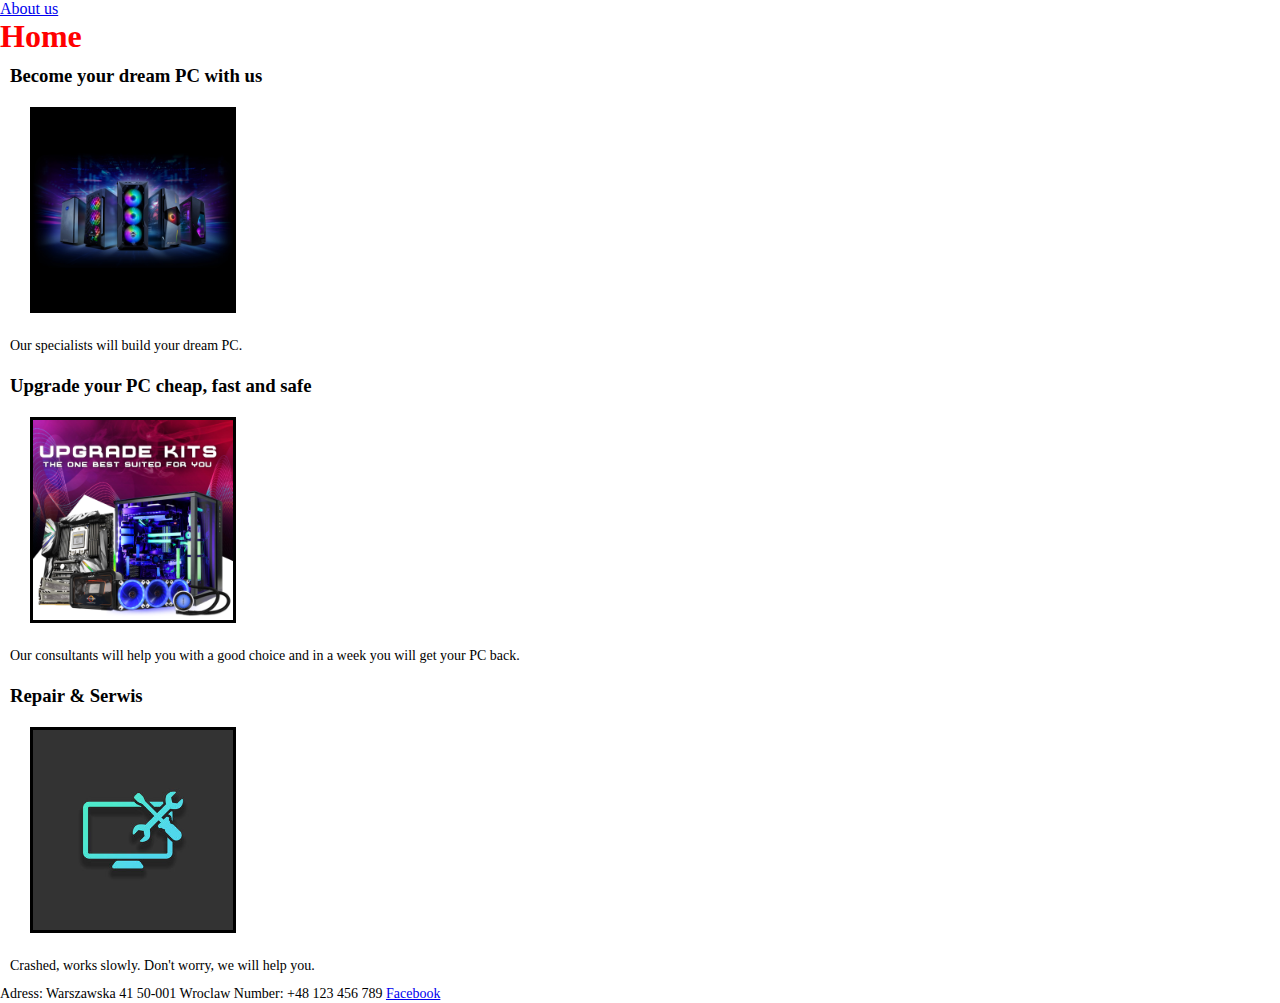
<file: 45-46/HW1/index.html>
<!DOCTYPE html>
<html lang="en">
<head>
    <meta charset="UTF-8">
    <meta http-equiv="X-UA-Compatible" content="IE=edge">
    <meta name="viewport" content="width=device-width, initial-scale=1.0">
    <title>Home</title>
    <link rel="stylesheet" href="reset.css">
    <link rel="stylesheet" href="main.css">
</head>
<body>
    <header> <a href="./about.html">About us</a> </header>
    <h1>Home</h1>
    <main>
        <div>
            <h3>Become your dream PC with us</h3> 
            <img class="img_home" src="./image/build.jpg" alt="PCBuild"> 
            <p>Our specialists will build your dream PC.</p>
        </div>
        <div>
            <h3>Upgrade your PC cheap, fast and safe</h3>
            <img class="img_home" src="./image/upgrade.jpg" alt="Upgrade">
            <p>Our consultants will help you with a good choice and in a week you will get your PC back.</p>
        </div>
        <div>
            <h3>Repair & Serwis</h3>
            <img class="img_home" src="./image/repair1.jpg" alt="Repair">
            <p>Crashed, works slowly. Don't worry, we will help you.</p>
        </div>

    </main>
    <footer>
        <p>
            Adress: Warszawska 41 50-001 Wroclaw
            Number: +48 123 456 789
            <a href="https://www.facebook.com/" target="_blank">Facebook</a>
        </p>
    </footer>
</body>
</html>
</file>
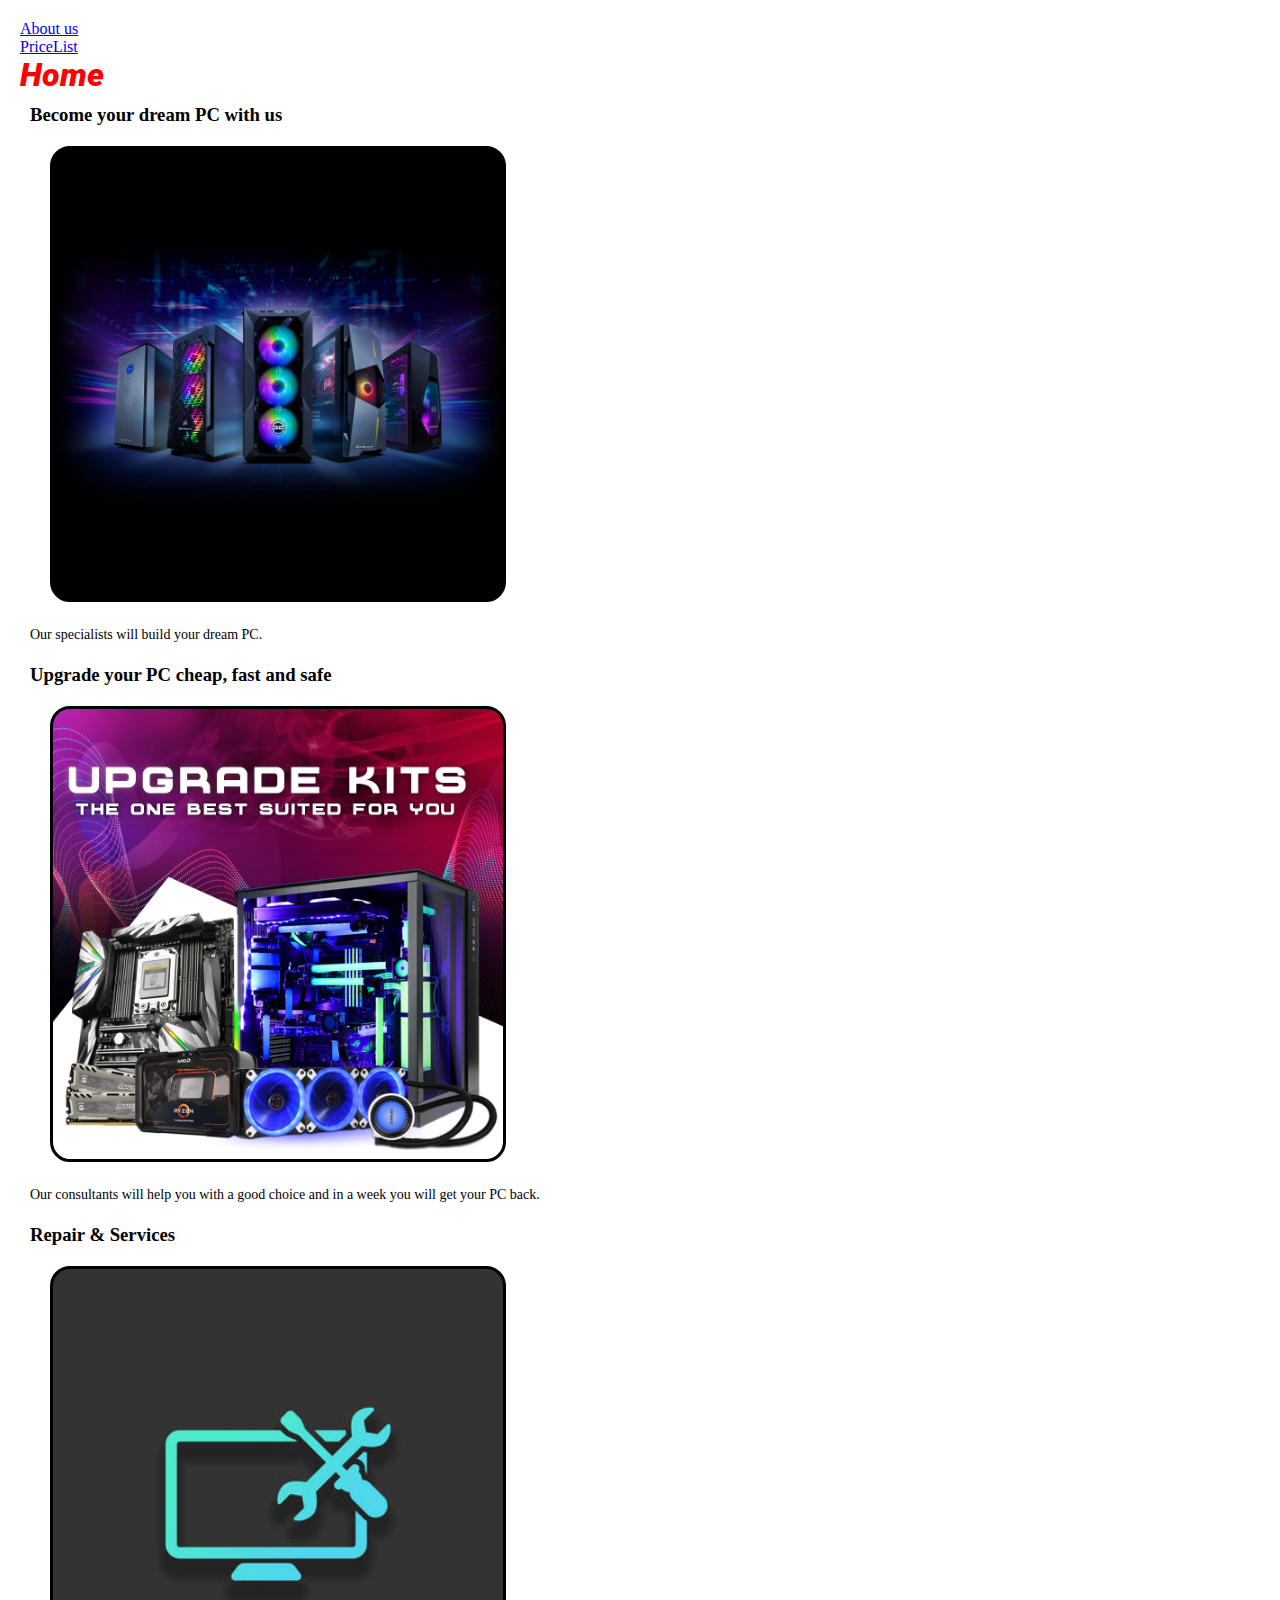
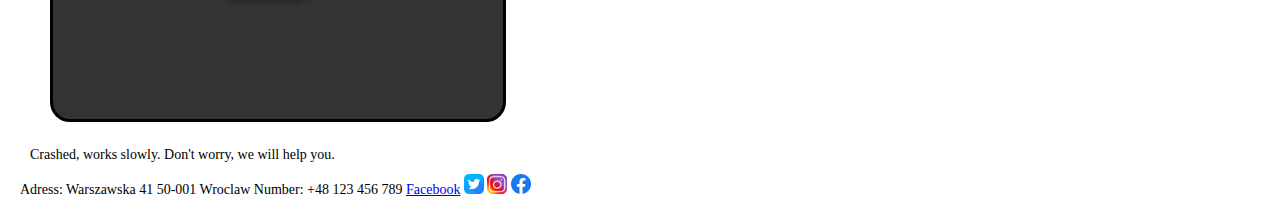
<file: 45-46/HW2/index.html>
<!DOCTYPE html>
<html lang="en">
<head>
    <meta charset="UTF-8">
    <meta http-equiv="X-UA-Compatible" content="IE=edge">
    <meta name="viewport" content="width=device-width, initial-scale=1.0">
    <title>Home</title>
    <link rel="stylesheet" href="reset.css">
    <link rel="stylesheet" href="main.css">
</head>
<body>
    <header> <a href="./about.html">About us</a> </header>
    <header> <a href="./pricelist.html">PriceList</a> </header>
    <h1>Home</h1>
    <main>
        <div>
            <h3>Become your dream PC with us</h3> 
            <img class="img_home" src="./image/build.jpg" alt="PCBuild"> 
            <p>Our specialists will build your dream PC.</p>
        </div>
        <div>
            <h3>Upgrade your PC cheap, fast and safe</h3>
            <img class="img_home" src="./image/upgrade.jpg" alt="Upgrade">
            <p>Our consultants will help you with a good choice and in a week you will get your PC back.</p>
        </div>
        <div>
            <h3>Repair & Services</h3>
            <img class="img_home" src="./image/repair1.jpg" alt="Repair">
            <p>Crashed, works slowly. Don't worry, we will help you.</p>
        </div>

    </main>
    <footer>
        <p>
            Adress: Warszawska 41 50-001 Wroclaw
            Number: +48 123 456 789
            <a href="https://www.facebook.com/" target="_blank">Facebook</a>
            <a href="https://twitter.com/" target="_blank"><img class="img_logo" src="./image/twitter.png" alt="Twitter"></a>
            <a href="https://www.instagram.com/" target="_blank"><img class="img_logo" src="./image/insta.png" alt="Facebook"></a>
            <a href="https://www.facebook.com/" target="_blank"><img class="img_logo" src="./image/facebook.png" alt="Instagram"></a>
        </p>
    </footer>
</body>
</html>
</file>
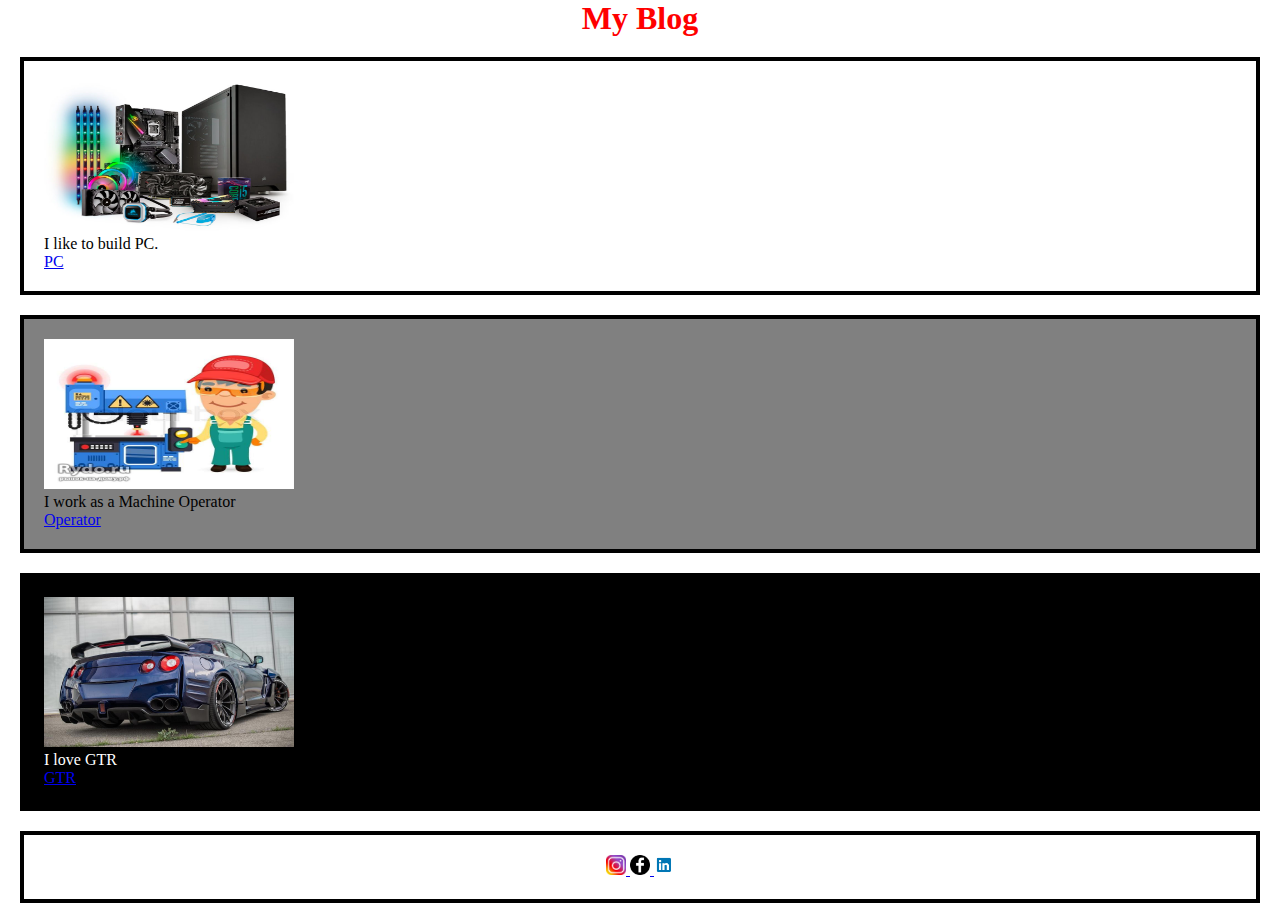
<file: les1/homework/index.html>
<!DOCTYPE html>
<html lang="en">
<head>
    <meta charset="UTF-8">
    <meta http-equiv="X-UA-Compatible" content="IE=edge">
    <meta name="viewport" content="width=device-width, initial-scale=1.0">
    <title>My blog</title>
    <link rel="stylesheet" href="style.css">  
</head>
<body>
    <h1>My Blog</h1>

    <div id="hobby">
        <img src="pc.jpg" alt="PC build">
        <p>I like to build PC.</p>
        <a href="https://www.google.ru/url?sa=i&url=https%3A%2F%2Fpc213.ru%2Fservices%2Fsborka-kompyutera-na-zakaz%2F&psig=AOvVaw0mulK_9pkfViqIlnPsDD7P&ust=1667495605304000&source=images&cd=vfe&ved=0CAoQjRxqFwoTCJiCw6__j_sCFQAAAAAdAAAAABAQ" target="_blank"> PC</a>
    </div>

    <div id="work"> 
        <img src="work.jpg" alt="Machine Operator">
        <p>I work as a Machine Operator</p>
        <a href="https://www.google.ru/url?sa=i&url=https%3A%2F%2Frydo.ru%2Ftula%2Fvakansii-operator-chpu-proizvodstvo-syre-sh%2Ftrebuetsya_operator_stankov_s_chpu_plazmennoy_rezki_2756669&psig=AOvVaw30Zmd2VmWPzYXudoZmujfC&ust=1667497463709000&source=images&cd=vfe&ved=0CAoQjRxqFwoTCKCJ7quGkPsCFQAAAAAdAAAAABAK" target="_blank">Operator</a> 

    </div>

    <div id="car">
        <img src="gtr.jpg" alt="Nissan GTR">
        <p>I love GTR</p>
        <a href="https://www.google.ru/url?sa=i&url=https%3A%2F%2Fwww.tuningblog.eu%2Fpl%2Fkategorie%2Fsamochody-z-az%2FNissan-GTR-R35-Gojira-SCL-285776%2F&psig=AOvVaw3N-qLC0QeNJPNuspoG5Zcf&ust=1667496725885000&source=images&cd=vfe&ved=0CAoQjRxqFwoTCPiZj8qDkPsCFQAAAAAdAAAAABAx" target="_blank">GTR</a>
    </div>
    <div id="socmedia">
        <a href="#" target="_blank"> 
            <img src="insta.png" alt="Instagram"> 
        </a>

        <a href="#" target="_blank">
            <img src="fb.png" alt="Facebook">
        </a>

        <a href="#" target="_blank">
            <img src="link.png" alt="LinkedIn">
        </a>
    </div>
</body>
</html>
</file>
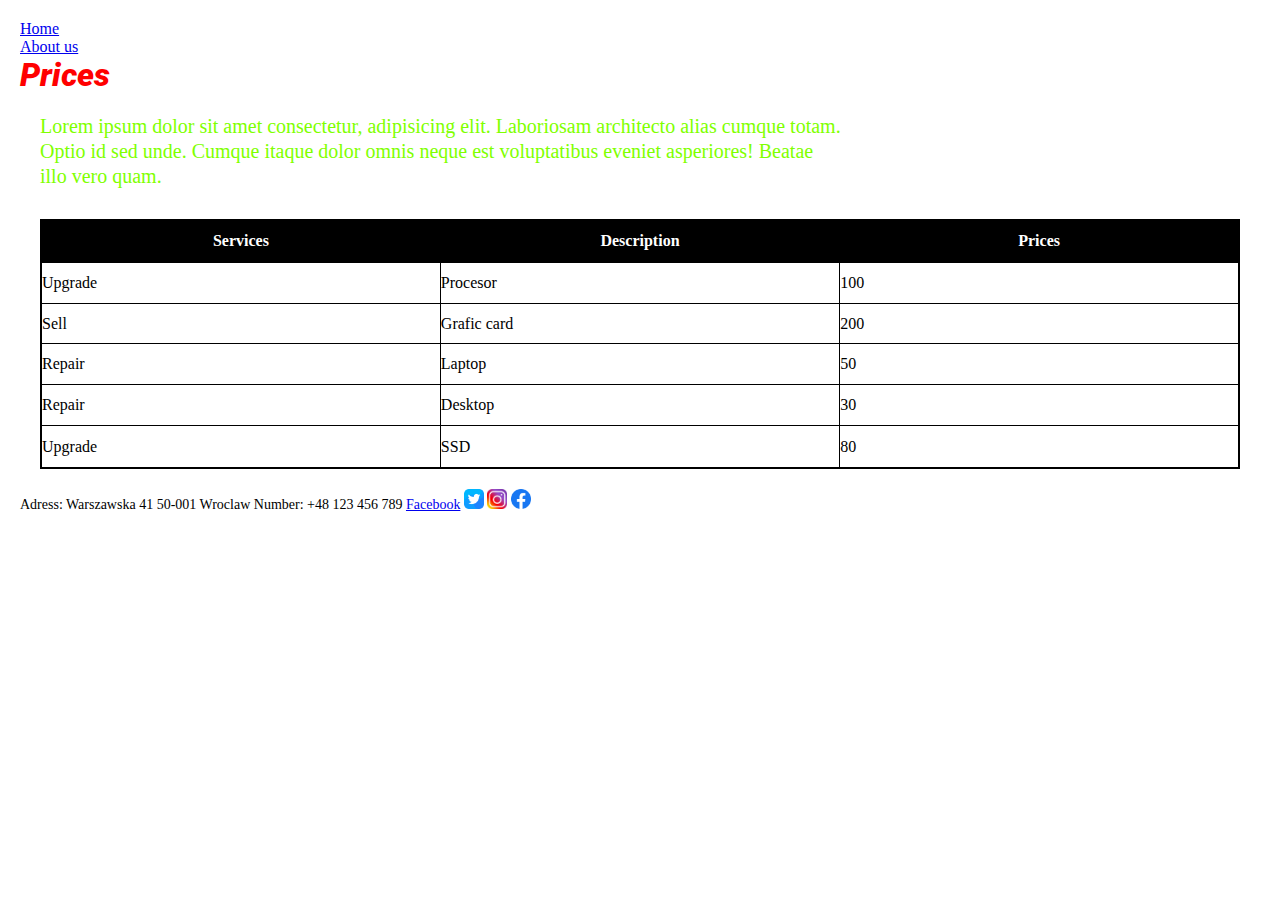
<file: 45-46/HW2/pricelist.html>
<!DOCTYPE html>
<html lang="en">
<head>
    <meta charset="UTF-8">
    <meta http-equiv="X-UA-Compatible" content="IE=edge">
    <meta name="viewport" content="width=device-width, initial-scale=1.0">
    <title>Our Prices</title>
    <link rel="stylesheet" href="reset.css">
    <link rel="stylesheet" href="main.css">
</head>
<body>
    <header> <a href="./index.html">Home</a> </header>
    <header> <a href="./about.html">About us</a> </header>

    <h1>Prices</h1>

    <main id="main_price">
        <p class="paragraph_price">Lorem ipsum dolor sit amet consectetur, adipisicing elit. Laboriosam architecto alias cumque totam. Optio id sed unde. Cumque itaque dolor omnis neque est voluptatibus eveniet asperiores! Beatae illo vero quam.</p>

        <table class="table_price">
            <tr class="table_price__row">
                <th class="table_price__col">Services</th>
                <th class="table_price__col">Description</th>
                <th class="table_price__col">Prices</th>
            </tr>
            <tr class="table_price__row">
                <td class="table_price__col">Upgrade</td>
                <td class="table_price__col">Procesor</td>
                <td class="table_price__col">100</td>
            </tr>
            <tr class="table_price__row">
                <td class="table_price__col">Sell</td>
                <td class="table_price__col">Grafic card</td>
                <td class="table_price__col">200</td>
            </tr>
            <tr class="table_price__row">
                <td class="table_price__col">Repair</td>
                <td class="table_price__col">Laptop</td>
                <td class="table_price__col">50</td>
            </tr>
            <tr class="table_price__row">
                <td class="table_price__col">Repair</td>
                <td class="table_price__col">Desktop</td>
                <td class="table_price__col">30</td>
            </tr>
            <tr class="table_price__row">
                <td class="table_price__col">Upgrade</td>
                <td class="table_price__col">SSD</td>
                <td class="table_price__col">80</td>
            </tr>
        </table>
    </main>



    <footer> 
        <p>
            Adress: Warszawska 41 50-001 Wroclaw
            Number: +48 123 456 789
            <a href="https://www.facebook.com/" target="_blank">Facebook</a>
            <a href="https://twitter.com/" target="_blank"><img class="img_logo" src="./image/twitter.png" alt="Twitter"></a>
            <a href="https://www.instagram.com/" target="_blank"><img class="img_logo" src="./image/insta.png" alt="Facebook"></a>
            <a href="https://www.facebook.com/" target="_blank"><img class="img_logo" src="./image/facebook.png" alt="Instagram"></a>
        </p>
    </footer>    
</body>
</html>
</file>
<file: 45-46/HW1/main.css>
div{
    padding: 10px;
}



.img_home{
    width: 200px;
    height: 200px;
    border: 3px solid black;
    object-fit: contain;
    background-color: black;
    margin: 20px;
}

.img_about{
    width: 500px;
    height: 400px;
}

p{
    font-size: 14px;
    line-height: 18px;
}
h1{
    color: red;
}

.h1_about{
    letter-spacing: 10px;
    border-bottom: 3px solid black;
}
</file>
<file: 45-46/HW2/main.css>
@font-face {
    font-family: "RobotBlackItalic";
    font-size: 20px;
    font-weight: 900;
    font-display: swap;
    src: local("RobotBlackItalic"), 
            url(./fonts/Roboto-BlackItalic.woff2) format(woff2);
}

@font-face {
    font-family: "RobotoMediumItalic";
    font-size: 10px;    
    font-weight: 500;
    font-display: swap;
    src: local("RobotoMediumItalic"),
         url(./fonts/Roboto-MediumItalic.woff2) format(woff2);
}

div{
    padding: 10px;
}

body, ul, #main_price{
    padding: 20px;
}

.img_home{
    width: 450px;
    height: 450px;
    border: 3px solid #000000;
    object-fit: contain;
    background-color: #000000;
    margin: 20px;
    border-radius: 20px;
    
}

.img_about{
    width: 800px;
    height: 400px;
    padding-left: 50px;
    /* object-fit: contain;    */
    /* object-fit: none;
    object-position: right bottom; */
   
}
.img_logo{
    width: 20px;
    height: 20px;
}

p{
    font-size: 14px;
    line-height: 18px;
}
h1{
    color: #ff0000;
    font-family: "RobotBlackItalic", Arial, sans-serif;
}

.h1_about{
    letter-spacing: 10px;
    border-bottom: 3px solid #000000;
}

#position_1, #position_2, #position_3{
    font-family: "RobotoMediumItalic", Arial, sans-serif;
    font-size: 24px;
    margin-left: 20px;
}

#position_1 ~ #position_2{
    color: #ff0000;
    font-size: 2rem;
}

#position_2 ~ #position_3{
    color: #008000;
    font-size: 2rem;
}

.block_about{
    height: 100vh;
    background-color: #dfed17;
}

.paragraph_price{
    font-size: 20px;
    line-height: 25px;
    color: #7fff00;
    width: 67%;
    padding-bottom: 30px;
}

.table_price, .table_price__col, .table_price__row{
    border: 1px solid #000000;
    border-collapse: collapse;
}

.table_price{
    border: 2px solid #000000;
    table-layout: fixed;
    width: 100%;
    height: 250px;
}

.table_price__row:hover{
    background-color: #ff0000;
}

.table_price__row:first-child{
    background-color: #000000;
    color: #ffffff;
}
</file>
<file: les1/homework/style.css>
*{
    margin: 0;
    padding: 0;
}

h1{
    color: red;
    text-align: center;
}

div{
    border: 4px solid black;
    margin: 20px;
    padding: 20px;
}

#hobby{
    background-color: white;
    color: black;
}

#hobby img{
    width: 250px;
    height: 150px;
}

#work{
    color: black;
    background-color: gray;
}

#work img{
    width: 250px;
    height: 150px;
}

#car{
    background-color: black;
    color: white;
}

#car img{
    width: 250px;
    height: 150px;
}

#socmedia{
    text-align: center;
}
#socmedia img{
    width: 20px;
    height: 20px;
}
</file>
